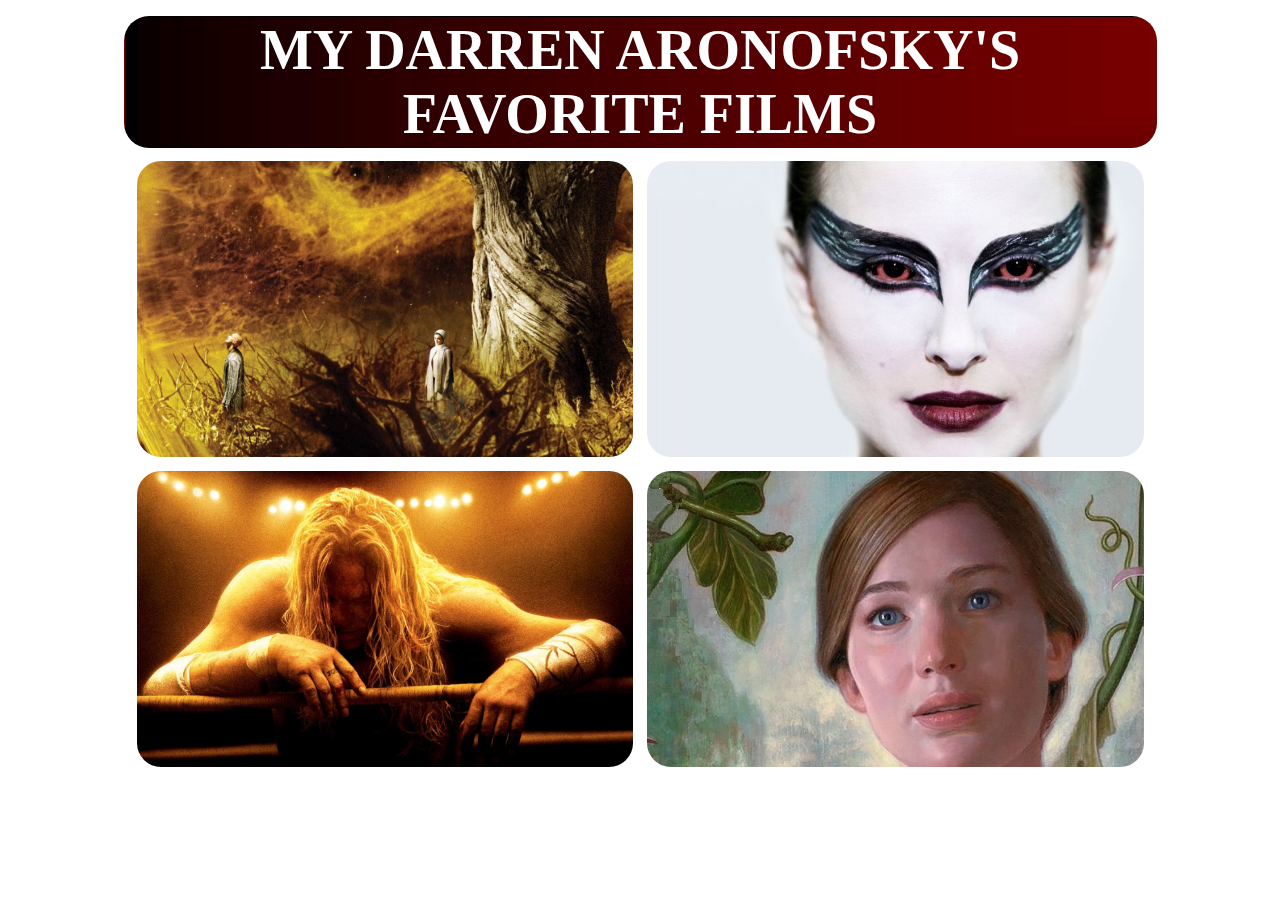
<file: index.html>
<!DOCTYPE html>

<html lang="en">
    <head>
        <meta charset="UTF-8">
        <title>Movies</title>
        <link href="https://cdn.jsdelivr.net/npm/bootstrap@5.0.2/dist/css/bootstrap.min.css" rel="stylesheet" integrity="sha384-EVSTQN3/azprG1Anm3QDgpJLIm9Nao0Yz1ztcQTwFspd3yD65VohhpuuCOmLASjC" crossorigin="anonymous">
        <script src="https://cdn.jsdelivr.net/npm/bootstrap@5.0.2/dist/js/bootstrap.bundle.min.js" integrity="sha384-MrcW6ZMFYlzcLA8Nl+NtUVF0sA7MsXsP1UyJoMp4YLEuNSfAP+JcXn/tWtIaxVXM" crossorigin="anonymous"></script>
        <link href="styles.css" rel="stylesheet">
    </head>
    <!-- Grid with links-->
    <body>
        <div id="page_title_container">
            <h1 id="page_title">MY DARREN ARONOFSKY'S FAVORITE FILMS</h1>
        </div>
        <div class="links_grid">
            <a href="fountain.html"><img src="images_darren/fountain_poster.jpg" class="img_grid" alt="The Fountain Poster"/></a>
            <a href="swan.html"><img src="images_darren/swan_poster.jpg" class="img_grid" alt="Black Swan Poster"/></a>
            <a href="wrestler.html"><img src="images_darren/wrestler_poster.jpg" class="img_grid" alt="The Wrestler Poster"/></a>
            <a href="mother.html"><img src="images_darren/mother_poster.jpg" class="img_grid" alt="Mother! Poster"/></a>
        </div>
    </body>
</html>
</file>
<file: styles.css>
*{
    -webkit-box-sizing:border-box;
    -moz-box-sizing:border-box;
    -ms-box-sizing:border-box;
     box-sizing: border-box;/*Easier to make layouts*/
}

*{
   border:transparent solid 1px;
}

@font-face {
    font-family: myFirstFont;/*to have available other font types*/
    src: url(sansation_light.woff);
}
body{
    margin-top: 14px;
    margin-left: auto;
    margin-right: auto;
    width: 1035px;
    height: 100%;
    background-color: white;
}

h3{
  color:#262626; /*This sets the color of the text within the h3's*/
  font-family: arial;
  font-size: 20px;
  font-style: oblique;
}

h2{
    margin: 1% auto;
    color:#262626; /*This sets the color of the text within the h3's*/
    font-family: arial;
    font-size: 20px;
    font-style: oblique;
  }

p{
   color:#262626; /*This sets the color of the text within the paragraphs*/
   font-family: arial;
   font-size: 21px;
}

#page_title_container{
    border-radius: 25px;
    margin: auto;
    background-image: url("images_darren/darren_page_title.jpg");
    height:100%;
    width: 100%;
}

#page_title{
    margin: auto;
    color:white;
    font-family: Trajan;
    font-size: 350%;
    text-align: center;
}

.movie_container{
    border:0;
    margin: 2% auto;
    height: 100%;
  }

#fountain_title_container{
    border:0;
    display: table;/*to center vertically the title*/
    vertical-align: middle;/*to center vertically title*/
    background-image: url("images_darren/fountain_back_title.jpg");
    background-size:auto;
    height:23%;
    width: 100%;
}

#fountain_title{
    color:#fbb420; /*This sets the color of the class title to black*/
    font-family: Franklin Gothic Heavy;
    font-size: 60px;
    margin-left: 4%;
    margin-right: 4%;

}

#wrestler_title_container{
    border:0;
    display: table;/*to center vertically the title*/
    vertical-align: middle;/*to center vertically title*/
    background-image: url("images_darren/wrestler_back_title.jpg");
    background-size: auto;
    height:23%;
    width: 100%;
}

#wrestler_title{
    color:white; /*This sets the color of the class title to black*/
    font-family: Impact;
    font-size: 60px;
    margin-left: 4%;
    margin-right: 4%;

}

#swan_title_container{
    border:0;
    display: table;/*to center vertically the title*/
    vertical-align: middle;/*to center vertically title*/
    background-image: url("images_darren/swan_back_title.jpg");
    background-size: auto  ;
    height:23%;
    width: 100%;
}

#swan_title{
    color:white; /*This sets the color of the class title to black*/
    font-family: Trajan;
    font-size: 60px;
    margin-left: 4%;
    margin-right: 4%;

}

#mother_title_container{
    border:0;
    display: table;/*to center vertically the title*/
    vertical-align: middle;/*to center vertically title*/
    background-image: url("images_darren/mother_back_title.jpg");
    background-size: auto  ;
    height:23%;
    width: 100%;
}

#mother_title{
    color:white; /*This sets the color of the class title to black*/
    font-family: Old English Text MT;
    font-size: 60px;
    margin-left: 4%;
    margin-right: 4%;

}

.movie_features_container{
    border:0;
    display: -webkit-flex;/*In order to support Safari and side by side*/
    display:flex;/*poster and description side by side*/
    height:77%;
    width:100%;
}

.film_poster_container{
    min-height: 467px;
    border: 0;
    height: 100%;
    width: 65%;
    }

div.film_poster_container img{
    min-height: 467px;
    border:0;
    height: 100%;
    width:100%;
}

.movie_description_container{
    min-height: 467px;
    border:0;
    background-color:#cfe1e2;
    height: 100%;
    width:35%;
}

.movie_description_text_container{
    position: relative;
    border:0;
    height: 100%;
    width: 100%;
  }

.movie_description_text{

    margin-left: 4%;
    margin-right: 4%;
    margin-top: 4%;
    text-align: justify;

    }

.movie_references_container{
   border: 0;
   height: 20%;
   width: 100%;
   margin-bottom: 3.3%;
}

.movie_references{
    margin-left: 4%;
    margin-right: 4%;
    margin-top: 2%;
    font-family: arial;
    font-size: 21px;
}

.container {
    margin-left: auto;
    margin-right: auto;
    padding-left: 15px;
    padding-right: 15px;
}

.section {
    padding: 0.5rem 2rem 1rem 2rem;
}

input[type="text"] {
    border: 2px solid black;
    border-radius: 6px;
}

#food_image{
    width: 5%;
}

.links_grid{
    --gap: 10px;
    --num-cols: 2;
    --row-height: 300px;
    box-sizing: border-box;
    padding: var(--gap);
    display:grid;
    grid-template-columns: repeat(var(--num-cols), 1fr);
    grid-auto-rows: var(--row-height);
    gap: var(--gap);

}

.img_grid{
    border-radius: 25px;
    width: 100%;
    height: 100%;
    object-fit: cover;
}
</file>
